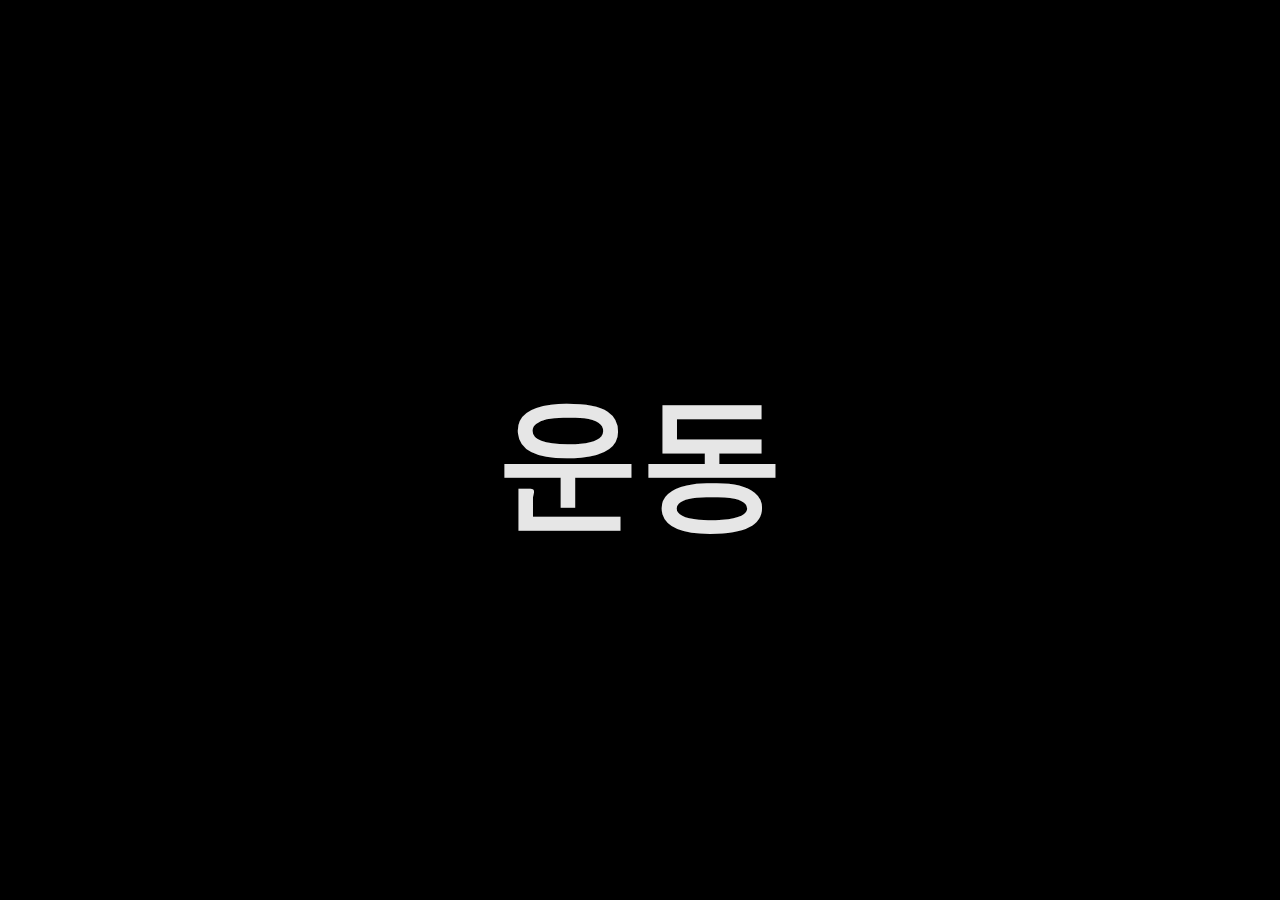
<file: firework/firework.html>
<html>
    <head>
        <title>firework</title>
        
		<link rel="stylesheet" href="firework.css">
  </head>
  <body>
    <canvas id="canvas"></canvas>
    <div id="text">
      <h1>운동</h1>
    </div>
    <script src="firework.js"></script>
    <!--<a class="btn btn-primary btn-xl" href="#fifth">다음으로</a>-->
</body>
</html>
</file>
<file: firework/firework.css>
body {
	background: #000;
	margin: 0;
}

canvas {
	cursor: crosshair;
	display: block;
}

  #text {
	position: absolute;
	top: 30%;
	width: 100vw;
	z-index: -1;
	color: #fff;
	text-transform: uppercase;
	font-size: 8vmin;
	display: flex;
	align-items: center;
	justify-content: center;
	text-align: center;
  }
  
  #text h1 {
	opacity: 0.9;
	animation: fadein 3s;
  }

@font-face {
	font-family: 'HeirofLightBold';
	src: url('https://cdn.jsdelivr.net/gh/projectnoonnu/noonfonts_20-07@1.0/HeirofLightBold.woff') format('woff');
	font-weight: normal;
	font-style: normal;
  }

@keyframes fadein {
    from {
        opacity: 0;
    }
    to {
        opacity: 0.9;
    }
}
</file>
